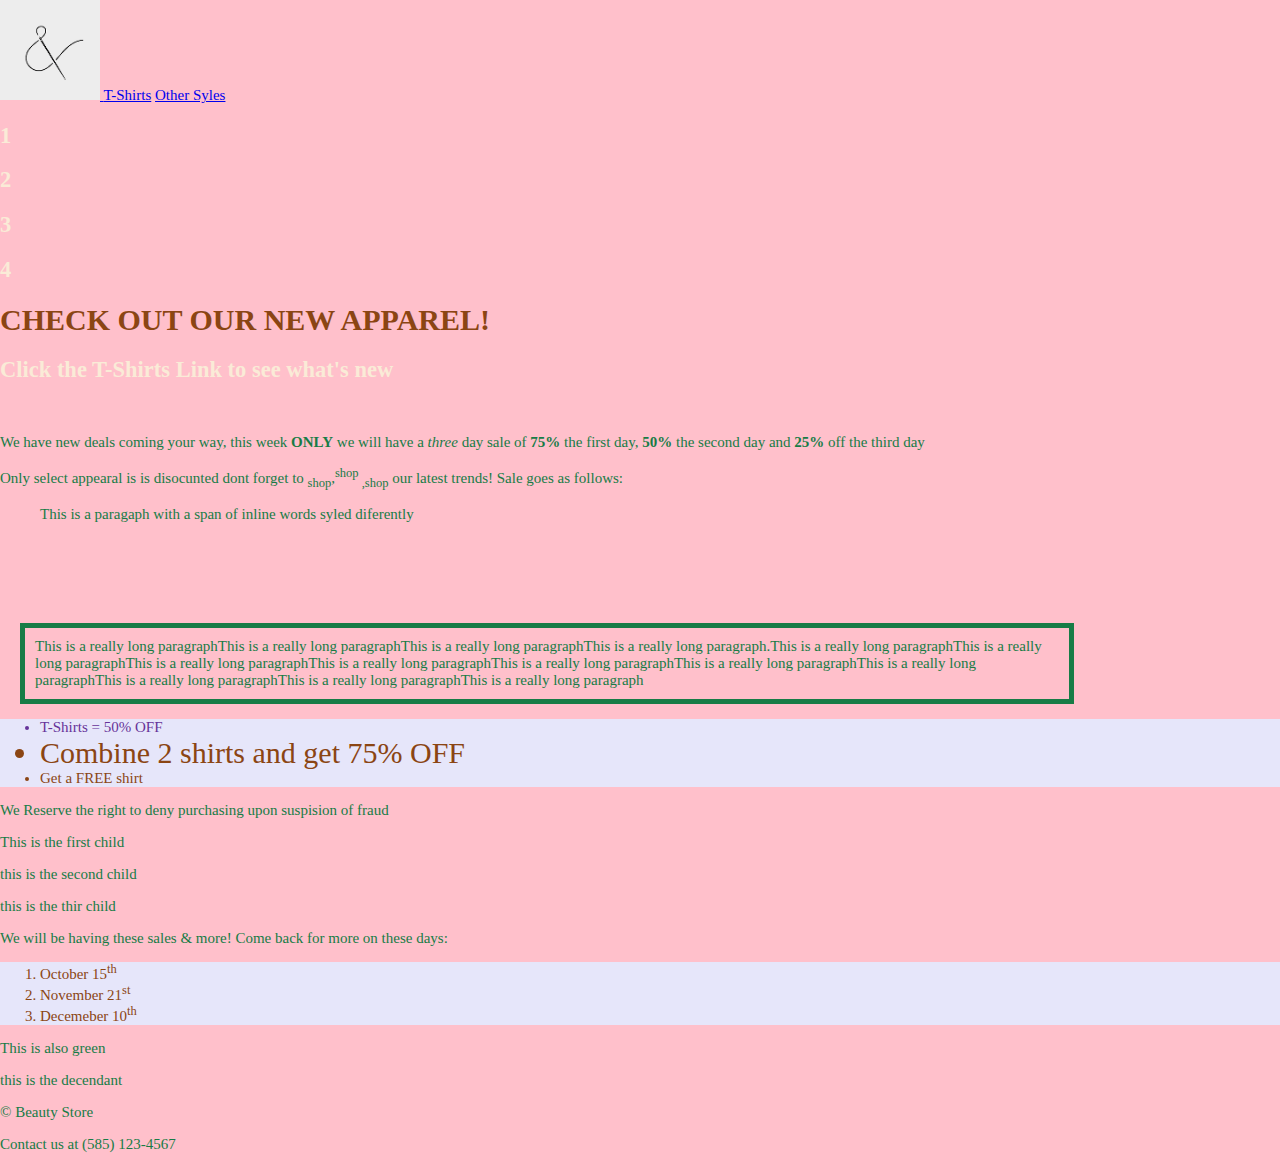
<file: index.html>
<!DOCTYPE html>
<html lang="en">


<head>
    <meta charset="utf-8">
    <title>My New Website!</title>
    <link rel="stylesheet" type="text/css" href="css/styles.css">


</head>

<body>
    <header>
        <nav>
    
            <a href="index.html"><img src="images/clothinglogo.png" alt="clothing logo" height="100"> </a>

            <a href="tshirts.html">T-Shirts</a>

            <a href="othersyles.html">Other Syles</a>
<div class="color1">
            <h2>1</h2>
            </div>
        <div class="child">
            <h2>2</h2>
            </div>
            <div class="color2">
            <h2>3</h2>
            </div>
            <div class="color3">
                <h2>4</h2>
            </div>
        </nav>
    </header>
    <main class="fh">
            <h1 style="color: saddlebrown">Check out our new Apparel!</h1>
            <h2>Click the T-Shirts Link to see what's new</h2><br>
            <p class="grey"> We have new deals coming your way, this week<strong> ONLY</strong> we will have a <em> three</em> day sale of<strong> 75%</strong> the first day,<strong> 50%</strong> the second day and <strong> 25% </strong>off the third day </p>
            <p> Only select appearal is is disocunted dont forget to <sub>shop</sub>,<sup>shop </sup><sub>,shop</sub> our latest trends! Sale goes as follows:</p>


            <div class="quote">
                <blockquote>This is a paragaph with a <span class="gray"> span of inline words</span> syled diferently
                </blockquote>

            </div>

            <div class="centered">This is a really long paragraphThis is a really long paragraphThis is a really long paragraphThis is a really long paragraph.This is a really long paragraphThis is a really long paragraphThis is a really long paragraphThis is a really long paragraphThis is a really long paragraphThis is a really long paragraphThis is a really long paragraphThis is a really long paragraphThis is a really long paragraphThis is a really long paragraph
            </div>
            <ul>

                <li class="tshirts">T-Shirts &#61; 50% OFF</li>
                <li class="tshirts-font-big">Combine 2 shirts and get 75% OFF</li>
                <li id="tshirts-font-heavy"> Get a FREE shirt</li>
            </ul>
            <div id="content">
                <p> We Reserve the right to deny purchasing upon suspision of fraud </p>
        </div>
    </main>
                <div class="multi-column-container">
                    <p>This is the first child</p>
                </div>
<div>
                    <p> this is the second child</p>
                </div>
                <div>
                    <p> this is the thir child</p>

                </div>
                <p>We will be having these sales &amp; more! Come back for more on these days:</p>
                <ol>
                    <li>October 15<sup>th</sup></li>
                    <li> November 21<sup>st</sup></li>
                    <li>Decemeber 10<sup>th</sup></li>
                </ol>


                
    
                <p> This is also green</p>
                <p>this is the decendant</p>

            <p> &copy; Beauty Store</p>
            <footer> Contact us at (585) 123-4567</footer>

</body>

</html>
</file>
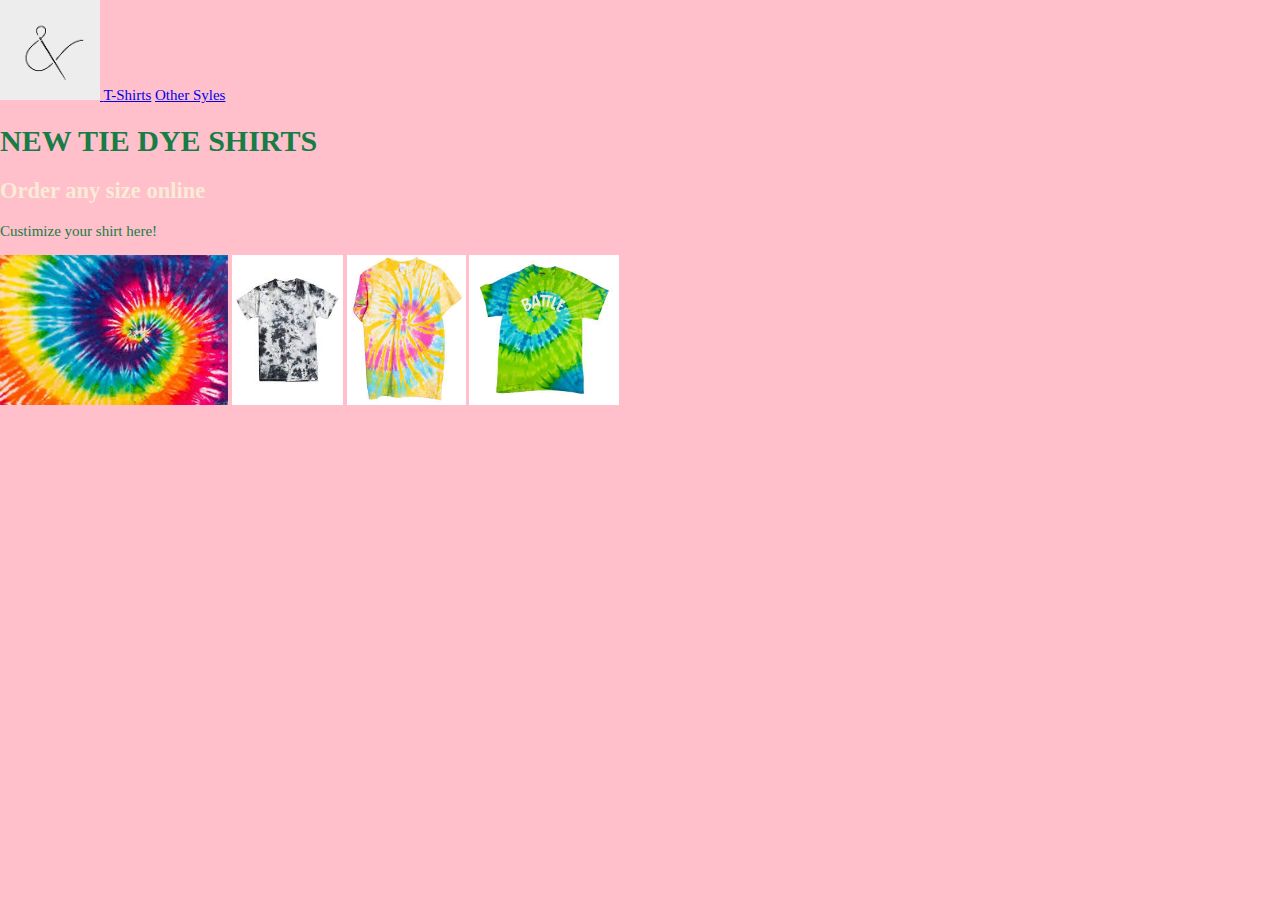
<file: othersyles.html>
<!DOCTYPE html>
<html lang="en">
<head>
    <meta charset="utf-8">
    <title>T-shirts</title>
    <link rel="stylesheet" type="text/css" href="css/styles.css">
</head>

<body>

    <header>
        <nav>
            <a href="index.html"><img src="images/clothinglogo.png" alt="clothing logo" height="100"> </a>

            <a href="tshirts.html">T-Shirts</a>
    
            <a href="othersyles.html">Other Syles</a>

        </nav>
    </header>
    
    
    <h1>New Tie Dye Shirts</h1>
    <h2>Order any size online</h2>
    <p>Custimize your shirt here!</p>
    <img src="images/newtiedye.jpg" alt="dye shirts" height="150">
    <img src="images/greytiedye.jpeg" alt="dye shirts" height="150">
    <img src="images/yellow.jpeg" alt="dye shirts" height="150">
    <img src="images/green.jpeg" alt="dye shirts" height="150">
</body></html>
</file>
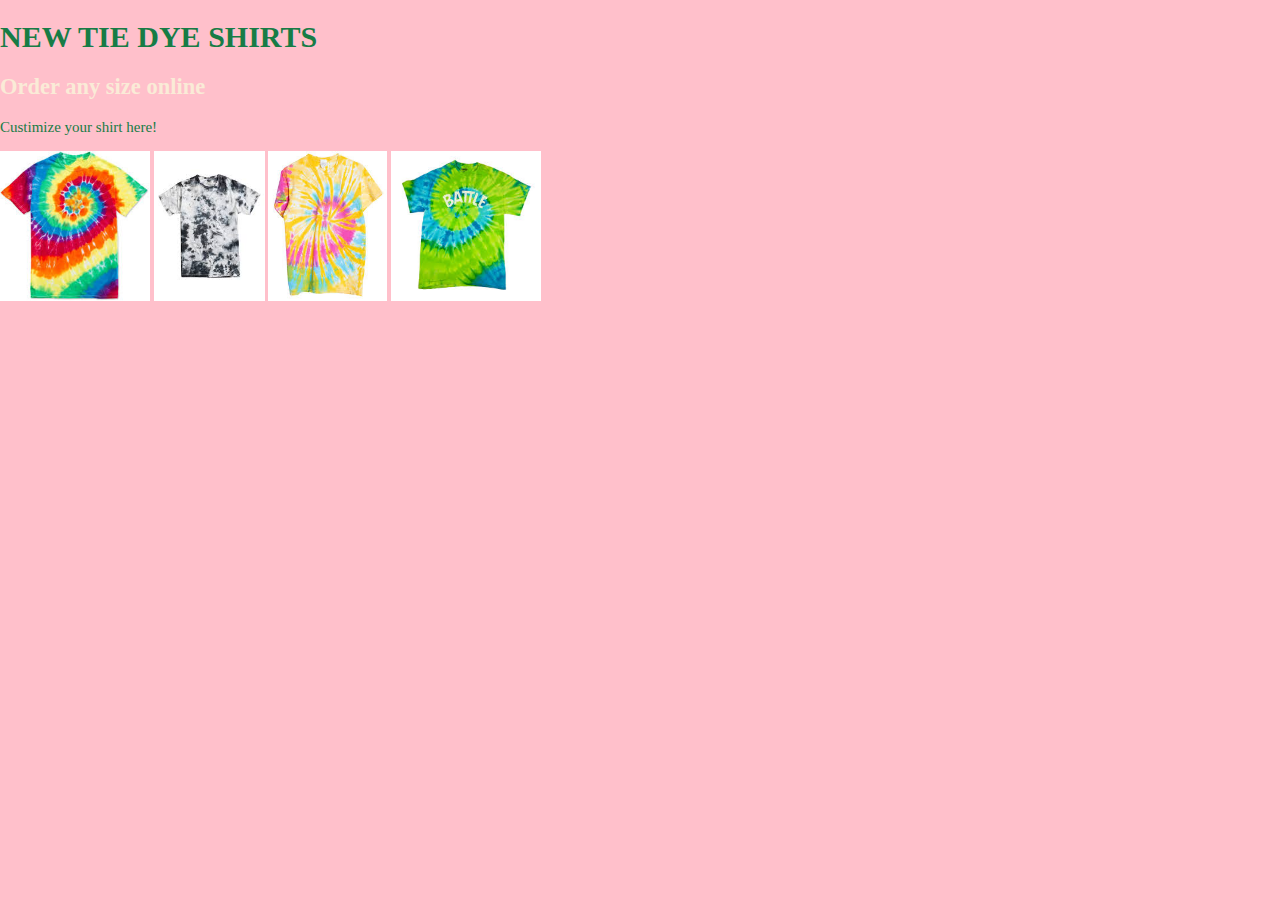
<file: tshirts.html>
<!DOCTYPE html>
<html lang="en">
<head>
    <meta charset="utf-8">
    <title>T-shirts</title>
    <link rel="stylesheet" type="text/css" href="css/styles.css">
</head>

<body>

    <h1>New Tie Dye Shirts</h1>
    <h2>Order any size online</h2>
    <p>Custimize your shirt here!</p>
    <img src="images/tidye.jpeg" alt="dye shirts" height="150">
    <img src="images/greytiedye.jpeg" alt="dye shirts" height="150">
    <img src="images/yellow.jpeg" alt="dye shirts" height="150">
    <img src="images/green.jpeg" alt="dye shirts" height="150">
</body></html>
</file>
<file: css/styles.css>
body {
    box-sizing: border-box;
    margin: 0 0 0 0;
    color: #177c46;
    background-color: pink;
    font-family: fantasy;
    font-size: 15px
}

li {
    color: saddlebrown;
}

.flexboxmasterswitch {
    display: flex;
    flex-direction: column;
}

h1 {
    text-transform: uppercase;
}

.multi-colum-container {
    display: flex;
    justify-content: space-around;
}



html {
    color: #ccc;
}

h2 {
    color: antiquewhite;
}

.tshirts {

    color: rebeccapurple;

}

.tshirts-font-big {
    font-size: 30px;
}

.tshirts-font-heavy {
    font-weight: 900;
    color: aqua;
}

body ul,
body ol {
    background-color: lavender;
}

#content p a {
    color: #00ff00;
}

.centered {


    margin-left: 50px;
    margin-right: 50px;


    margin-left: auto;
    margin-right: auto;
    width: 80%;


    padding: 10px 10px 10px 10px;
    border: 5px solid;
    margin: 100px auto 10px auto;
    width: 80%;


    margin-left: 20px;
    margin-right: 20px;

    font-family: cursive;
}


body ol,
body ul {
    background-color: lavender;
    color: blueviolet;
}

@media screen and (max-width: 30rem) {
    h1 {
        color: deeppink;
    }
}
</file>
